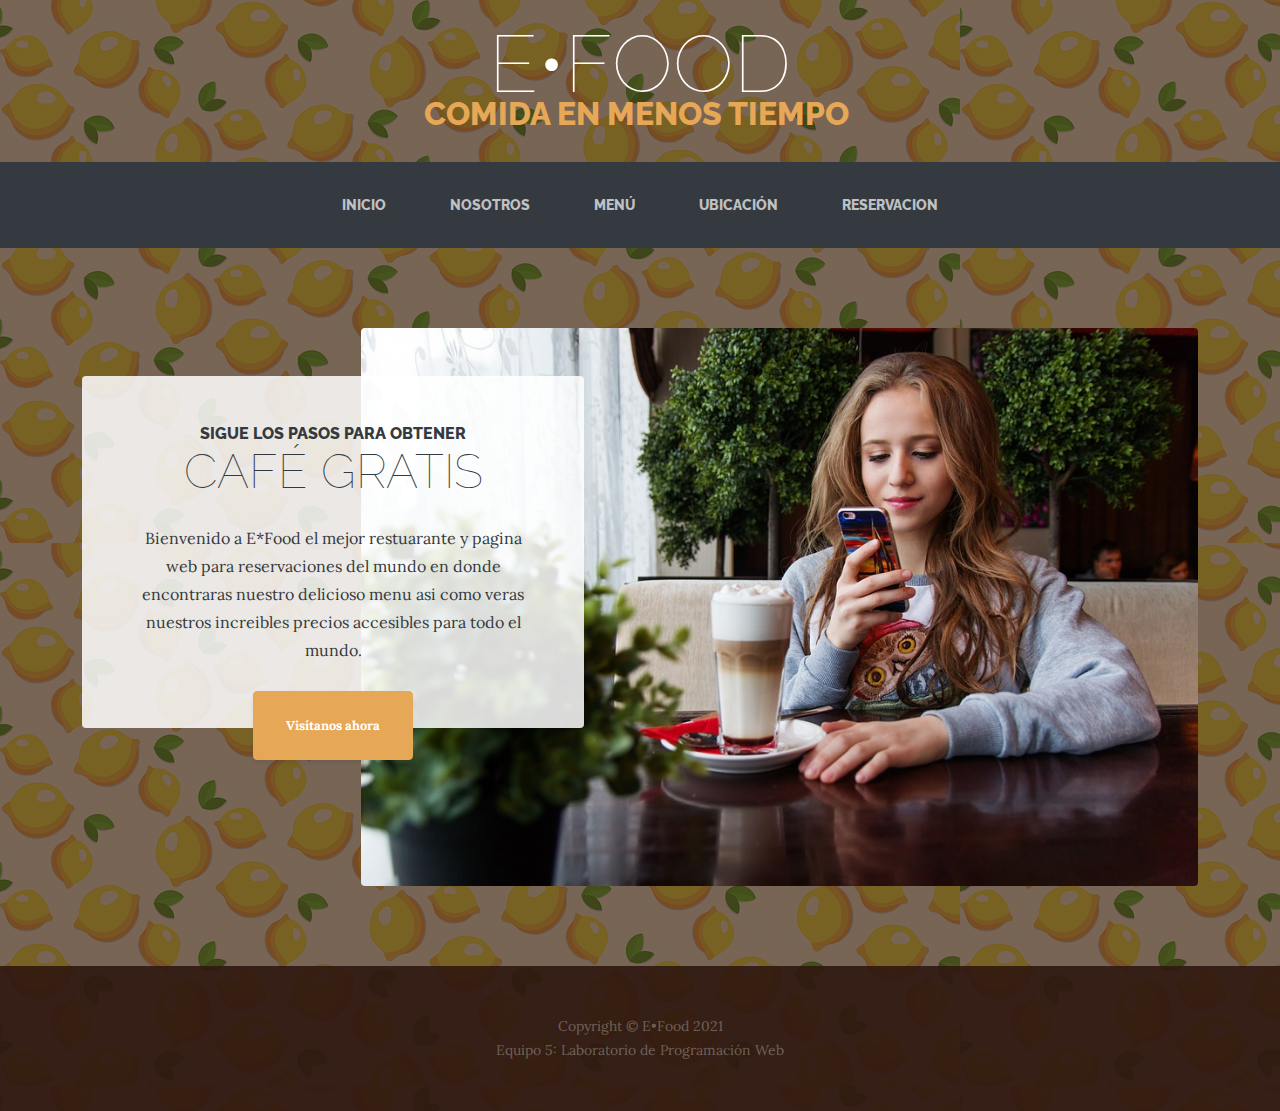
<file: index.html>
<!DOCTYPE html>
<html>

<head>
    <meta charset="utf-8">
    <meta name="viewport" content="width=device-width, initial-scale=1.0, shrink-to-fit=no">
    <title>Inicio - E•Food</title>
    <link rel="stylesheet" href="assets/bootstrap/css/bootstrap.min.css">
    <link rel="stylesheet" href="https://fonts.googleapis.com/css?family=Raleway:100,100i,200,200i,300,300i,400,400i,500,500i,600,600i,700,700i,800,800i,900,900i">
    <link rel="stylesheet" href="https://fonts.googleapis.com/css?family=Lora:400,400i,700,700i">
</head>

<body style="background:linear-gradient(rgba(47, 23, 15, 0.65), rgba(47, 23, 15, 0.65)), url('assets/img/bg.jpg');">
    <h1 class="text-center text-white d-none d-lg-block site-heading" style="margin: 2rem 0rem 2rem 0rem;"><span class="site-heading-lower">E•Food</span><span class="text-primary site-heading-upper mb-3">Comida en menos tiempo&nbsp;</span></h1>
    <nav class="navbar navbar-dark navbar-expand-lg bg-dark py-lg-4" id="mainNav">
        <div class="container"><a class="navbar-brand text-uppercase d-lg-none text-expanded" href="#">E•Food</a><button data-bs-toggle="collapse" class="navbar-toggler" data-bs-target="#navbarResponsive"><span class="visually-hidden">Toggle navigation</span><span class="navbar-toggler-icon"></span></button>
            <div class="collapse navbar-collapse" id="navbarResponsive">
                <ul class="navbar-nav mx-auto">
                    <li class="nav-item"><a class="nav-link" href="index.html">Inicio</a></li>
                    <li class="nav-item"><a class="nav-link" href="nosotros.html">Nosotros</a></li>
                    <li class="nav-item"><a class="nav-link" href="menu.html">Menú</a></li>
                    <li class="nav-item"><a class="nav-link" href="ubicacion.html">Ubicación</a></li>
                    <li class="nav-item"><a class="nav-link" href="Reservacion.html">Reservacion</a></li>
                </ul>
            </div>
        </div>
    </nav>
    <section class="page-section clearfix">
        <div class="container">
            <div class="intro"><img class="img-fluid intro-img mb-3 mb-lg-0 rounded" src="assets/img/intro.jpg">
            <div class="text-center intro-text p-5 rounded bg-faded">
                <h2 class="section-heading mb-4"><span class="section-heading-upper">sigue los pasos para obtener </span><span class="section-heading-lower">Café gratis</span></h2>
                <p class="mb-3">Bienvenido a E*Food el mejor restuarante y pagina web para reservaciones del mundo en donde encontraras nuestro delicioso menu asi como veras nuestros
                    increibles precios accesibles para todo el mundo.
                </p>
                <div class="mx-auto intro-button"><a class="btn btn-primary d-inline-block mx-auto btn-xl" role="button" href="ubicacion.html">Visítanos ahora</a></div>
            </div>
            </div>
        </div>
    </section>
    
    <footer class="text-center footer text-faded py-5">
        <div class="container">
            <p class="m-0 small">Copyright&nbsp;©&nbsp;E•Food 2021</p>
            <p class="m-0 small">Equipo 5: Laboratorio de Programación Web</p>
        </div>
    </footer>
    <script src="assets/bootstrap/js/bootstrap.min.js"></script>
    <script src="assets/js/current-day.js"></script>
</body>

</html>
</file>
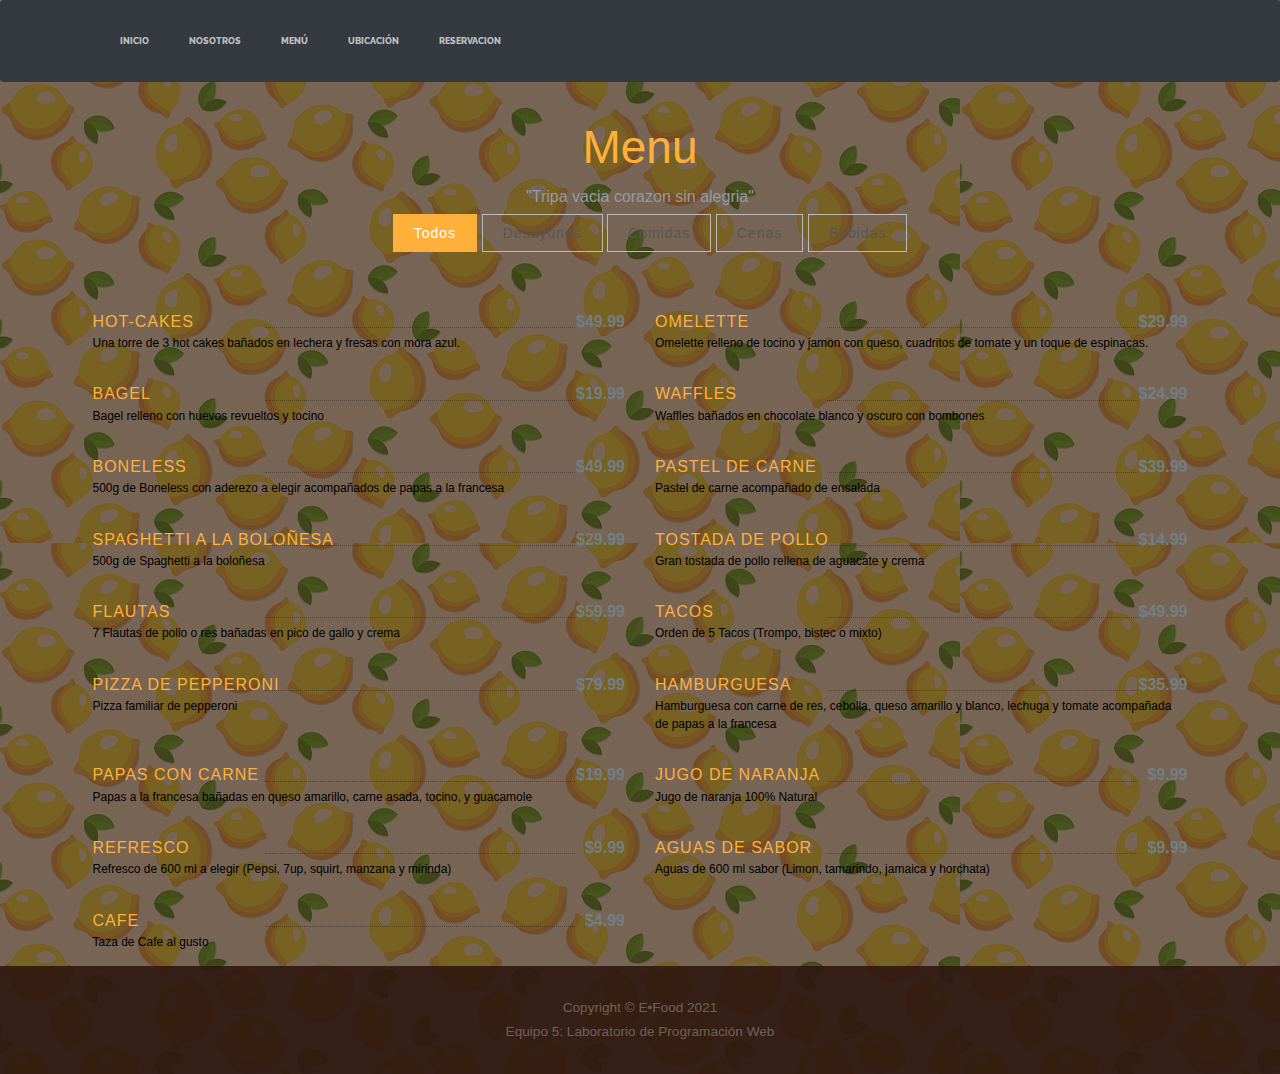
<file: menu.html>
<!DOCTYPE html>
<html>

<head>
    <meta charset="utf-8">
    <meta name="viewport" content="width=device-width, initial-scale=1.0, shrink-to-fit=no">
    <title>Menú - E•Food</title>
    <link rel="stylesheet" href="assets/bootstrap/css/bootstrap.min.css">
    <link rel="stylesheet" href="https://fonts.googleapis.com/css?family=Raleway:100,100i,200,200i,300,300i,400,400i,500,500i,600,600i,700,700i,800,800i,900,900i">
    <link rel="stylesheet" href="https://fonts.googleapis.com/css?family=Lora:400,400i,700,700i">
    <meta name="description" content="Free Bootstrap Theme by BootstrapMade.com">
    <meta name="keywords"
      content="free website templates, free bootstrap themes, free template, free bootstrap, free website template">
    <link rel="stylesheet" type="text/css" href="assets/css/bootstrap.min.css">
    <link rel="stylesheet" type="text/css" href="assets/css/style.css">
    <link rel="stylesheet" type="text/css" href="assets/css/imagehover.min.css">

</head>

<body style="background:linear-gradient(rgba(47, 23, 15, 0.65), rgba(47, 23, 15, 0.65)), url('assets/img/bg.jpg');">
    <nav class="navbar navbar-dark navbar-expand-lg bg-dark py-lg-4" id="mainNav">
        <div class="container"><a class="navbar-brand text-uppercase d-lg-none text-expanded" href="#">E•Food</a><button data-bs-toggle="collapse" class="navbar-toggler" data-bs-target="#navbarResponsive"><span class="visually-hidden">Toggle navigation</span><span class="navbar-toggler-icon"></span></button>
            <div class="collapse navbar-collapse" id="navbarResponsive">
                <ul class="navbar-nav mx-auto">
                    <li class="nav-item"><a class="nav-link" href="index.html">Inicio</a></li>
                    <li class="nav-item"><a class="nav-link" href="nosotros.html">Nosotros</a></li>
                    <li class="nav-item"><a class="nav-link" href="menu.html">Menú</a></li>
                    <li class="nav-item"><a class="nav-link" href="ubicacion.html">Ubicación</a></li>
                    <li class="nav-item"><a class="nav-link" href="Reservacion.html">Reservacion</a></li>
                </ul>
            </div>
        </div>
    </nav>
         <!-- menu -->
  <section id="menu-list" class="section-padding">
    <div class="container">
      <div class="row">
        <div class="col-md-12 text-center marb-35">
          <h1 class="header-h">Menu</h1>
          <p class="header-p">"Tripa vacia corazon sin alegria"</p>
        </div>

        <div class="col-md-12  text-center" id="menu-flters">
          <ul>
            <li><a class="filter active" data-filter=".menu-restaurant">Todos</a></li>
            <li><a class="filter" data-filter=".breakfast">Desayunos</a></li>
            <li><a class="filter" data-filter=".lunch">Comidas</a></li>
            <li><a class="filter" data-filter=".dinner">Cenas</a></li>
            <li><a class="filter" data-filter=".drink">Bebidas</a></li>
          </ul>
        </div>

        <div id="menu-wrapper">

          <div class="breakfast menu-restaurant">
            <span class="clearfix">
              <a class="menu-title" href="assets/img/HotCakes.jpg">Hot-Cakes</a>
              <span style="left: 166px; right: 44px;" class="menu-line"></span>
              <span class="menu-price">$49.99</span>
            </span>
            <span class="menu-subtitle">Una torre de 3 hot cakes bañados en lechera y fresas con mora azul.</span>
          </div>

          <div class="breakfast menu-restaurant">
            <span class="clearfix">
              <a class="menu-title" href="assets/img/omelette.jpg">Omelette</a>
              <span style="left: 166px; right: 44px;" class="menu-line"></span>
              <span class="menu-price">$29.99</span>
            </span>
            <span class="menu-subtitle">Omelette relleno de tocino y jamon con queso, cuadritos de tomate y un toque de
              espinacas. </span>
          </div>

          <div class="breakfast menu-restaurant">
            <span class="clearfix">
              <a class="menu-title" href="assets/img/bagel.jpg">Bagel</a>
              <span style="left: 166px; right: 44px;" class="menu-line"></span>
              <span class="menu-price">$19.99</span>
            </span>
            <span class="menu-subtitle">Bagel relleno con huevos revueltos y tocino</span>
          </div>

          <div class="breakfast menu-restaurant">
            <span class="clearfix">
              <a class="menu-title" href="assets/img/waffles.jpg">Waffles</a>
              <span style="left: 166px; right: 44px;" class="menu-line"></span>
              <span class="menu-price">$24.99</span>
            </span>
            <span class="menu-subtitle">Waffles bañados en chocolate blanco y oscuro con bombones</span>
          </div>

          <div class="lunch menu-restaurant">
            <span class="clearfix">
              <a class="menu-title" href="assets/img/boneless.jpg">Boneless</a>
              <span style="left: 166px; right: 44px;" class="menu-line"></span>
              <span class="menu-price">$49.99</span>
            </span>
            <span class="menu-subtitle">500g de Boneless con aderezo a elegir acompañados de papas a la francesa</span>
          </div>

          <div class="lunch menu-restaurant">
            <span class="clearfix">
              <a class="menu-title" href="assets/img/Pastel.jpg">Pastel de carne</a>
              <span style="left: 166px; right: 44px;" class="menu-line"></span>
              <span class="menu-price">$39.99</span>
            </span>
            <span class="menu-subtitle">Pastel de carne acompañado de ensalada</span>
          </div>

          <div class="lunch menu-restaurant">
            <span class="clearfix">
              <a class="menu-title" href="assets/img/spaghetti.jpg">Spaghetti a la boloñesa</a>
              <span style="left: 166px; right: 44px;" class="menu-line"></span>
              <span class="menu-price">$29.99</span>
            </span>
            <span class="menu-subtitle">500g de Spaghetti a la boloñesa</span>
          </div>

          <div class="lunch menu-restaurant">
            <span class="clearfix">
              <a class="menu-title" href="assets/img/tostada.jpg">Tostada de pollo</a>
              <span style="left: 166px; right: 44px;" class="menu-line"></span>
              <span class="menu-price">$14.99</span>
            </span>
            <span class="menu-subtitle">Gran tostada de pollo rellena de aguacate y crema</span>
          </div>

          <div class="lunch menu-restaurant">
            <span class="clearfix">
              <a class="menu-title" href="assets/img/flautas.jpg">Flautas</a>
              <span style="left: 166px; right: 44px;" class="menu-line"></span>
              <span class="menu-price">$59.99</span>
            </span>
            <span class="menu-subtitle">7 Flautas de pollo o res bañadas en pico de gallo y crema</span>
          </div>

          <div class="dinner menu-restaurant">
            <span class="clearfix">
              <a class="menu-title" href="assets/img/Tacos.jpg">Tacos</a>
              <span style="left: 166px; right: 44px;" class="menu-line"></span>
              <span class="menu-price">$49.99</span>
            </span>
            <span class="menu-subtitle">Orden de 5 Tacos (Trompo, bistec o mixto)</span>
          </div>

          <div class="dinner menu-restaurant">
            <span class="clearfix">
              <a class="menu-title" href="assets/img/pizza.jpg">Pizza de pepperoni</a>
              <span style="left: 166px; right: 44px;" class="menu-line"></span>
              <span class="menu-price">$79.99</span>
            </span>
            <span class="menu-subtitle">Pizza familiar de pepperoni</span>
          </div>

          <div class="dinner menu-restaurant">
            <span class="clearfix">
              <a class="menu-title" href="assets/img/Hamburguesa">Hamburguesa</a>
              <span style="left: 166px; right: 44px;" class="menu-line"></span>
              <span class="menu-price">$35.99</span>
            </span>
            <span class="menu-subtitle">Hamburguesa con carne de res, cebolla, queso amarillo y blanco, lechuga y tomate
              acompañada de papas a la francesa</span>
          </div>

          <div class="dinner menu-restaurant">
            <span class="clearfix">
              <a class="menu-title" href="assets/img/papas.jpg">Papas con carne</a>
              <span style="left: 166px; right: 44px;" class="menu-line"></span>
              <span class="menu-price">$19.99</span>
            </span>
            <span class="menu-subtitle">Papas a la francesa bañadas en queso amarillo, carne asada, tocino, y
              guacamole</span>
          </div>

          <div class="drink menu-restaurant">
            <span class="clearfix">
              <a class="menu-title" href="assets/img/Jugo.jpg">Jugo de naranja</a>
              <span style="left: 166px; right: 44px;" class="menu-line"></span>
              <span class="menu-price">$9.99</span>
            </span>
            <span class="menu-subtitle">Jugo de naranja 100% Natural </span>
          </div>

          <div class="drink menu-restaurant">
            <span class="clearfix">
              <a class="menu-title" href="assets/img/refresco.jpg">Refresco</a>
              <span style="left: 166px; right: 44px;" class="menu-line"></span>
              <span class="menu-price">$9.99</span>
            </span>
            <span class="menu-subtitle">Refresco de 600 ml a elegir (Pepsi, 7up, squirt, manzana y mirinda) </span>
          </div>

          <div class="drink menu-restaurant">
            <span class="clearfix">
              <a class="menu-title" href="assets/img/aguas.jpg">Aguas de sabor</a>
              <span style="left: 166px; right: 44px;" class="menu-line"></span>
              <span class="menu-price">$9.99</span>
            </span>
            <span class="menu-subtitle">Aguas de 600 ml sabor (Limon, tamarindo, jamaica y horchata)</span>
          </div>

          <div class="drink menu-restaurant">
            <span class="clearfix">
              <a class="menu-title" href="assets/img/cafe.jpg">Cafe</a>
              <span style="left: 166px; right: 44px;" class="menu-line"></span>
              <span class="menu-price">$4.99</span>
            </span>
            <span class="menu-subtitle">Taza de Cafe al gusto</span>
          </div>

        </div>

      </div>
    </div>
  </section>
  <!--/ menu -->
  <script src="assets/js/jquery.min.js"></script>
  <script src="assets/js/jquery.easing.min.js"></script>
  <script src="assets/js/bootstrap.min.js"></script>
  <script src="assets/js/custom.js"></script>

    <footer class="text-center footer text-faded py-5">
        <div class="container">
            <p class="m-0 small">Copyright&nbsp;©&nbsp;E•Food 2021</p>
            <p class="m-0 small">Equipo 5: Laboratorio de Programación Web</p>
        </div>
    </footer>
    <script src="assets/bootstrap/js/bootstrap.min.js"></script>
    <script src="assets/js/current-day.js"></script>
</body>

</html>
</file>
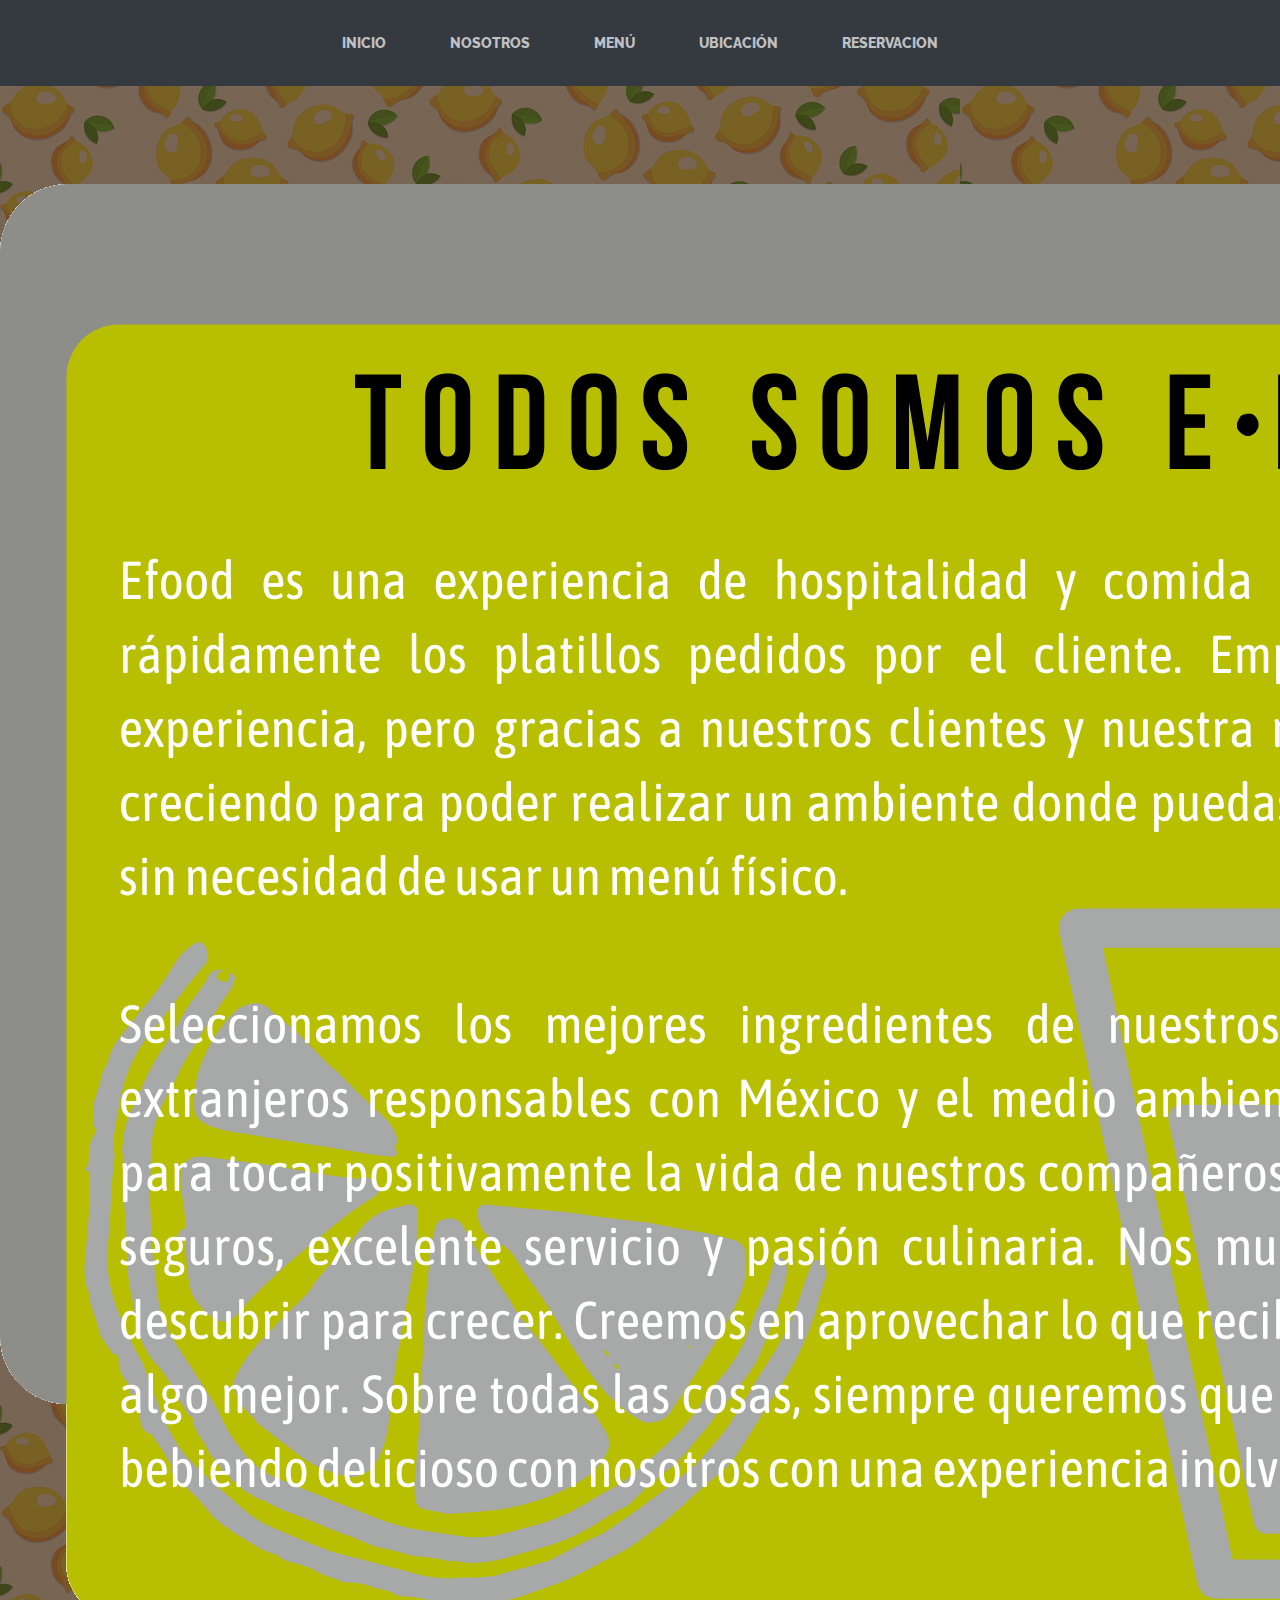
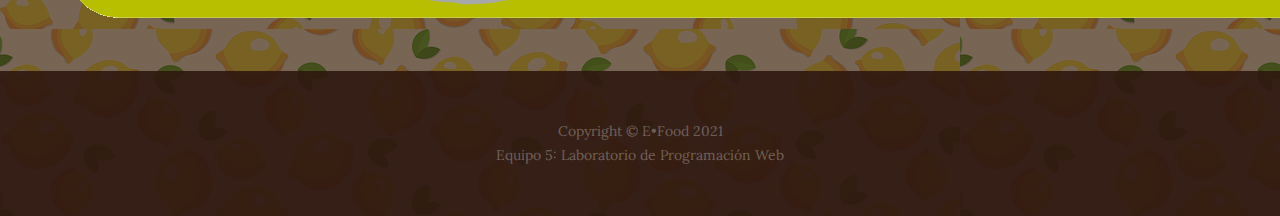
<file: Nosotros.html>
<!DOCTYPE html>
<html>

<head>
    <meta charset="utf-8">
    <meta name="viewport" content="width=device-width, initial-scale=1.0, shrink-to-fit=no">
    <title>Nosotros - E•Food</title>
    <link rel="stylesheet" href="assets/bootstrap/css/bootstrap.min.css">
    <link rel="stylesheet" href="https://fonts.googleapis.com/css?family=Raleway:100,100i,200,200i,300,300i,400,400i,500,500i,600,600i,700,700i,800,800i,900,900i">
    <link rel="stylesheet" href="https://fonts.googleapis.com/css?family=Lora:400,400i,700,700i">
</head>

<body style="background:linear-gradient(rgba(47, 23, 15, 0.65), rgba(47, 23, 15, 0.65)), url('assets/img/bg.jpg');">
    <nav class="navbar navbar-dark navbar-expand-lg bg-dark py-lg-4" id="mainNav">
        <div class="container"><a class="navbar-brand text-uppercase d-lg-none text-expanded" href="#">E•Food</a><button data-bs-toggle="collapse" class="navbar-toggler" data-bs-target="#navbarResponsive"><span class="visually-hidden">Toggle navigation</span><span class="navbar-toggler-icon"></span></button>
            <div class="collapse navbar-collapse" id="navbarResponsive">
                <ul class="navbar-nav mx-auto">
                    <li class="nav-item"><a class="nav-link" href="index.html">Inicio</a></li>
                    <li class="nav-item"><a class="nav-link" href="nosotros.html">Nosotros</a></li>
                    <li class="nav-item"><a class="nav-link" href="menu.html">Menú</a></li>
                    <li class="nav-item"><a class="nav-link" href="ubicacion.html">Ubicación</a></li>
                    <li class="nav-item"><a class="nav-link" href="Reservacion.html">Reservacion</a></li>
                </ul>
            </div>
        </div>
        </div>
    </nav>
    <br><br><br>
    <img  id="nosotros" src="assets/img/quiensomos.png">
    <br><br><br>
        <!--AGREGAR AQUI TU EL CUERPO DE LA PAGINA-->
    <footer class="text-center footer text-faded py-5">
        <div class="container">
            <p class="m-0 small">Copyright&nbsp;©&nbsp;E•Food 2021</p>
            <p class="m-0 small">Equipo 5: Laboratorio de Programación Web</p>
        </div>
    </footer>
    <script src="assets/bootstrap/js/bootstrap.min.js"></script>
    <script src="assets/js/current-day.js"></script>
</body>

</html>
</file>
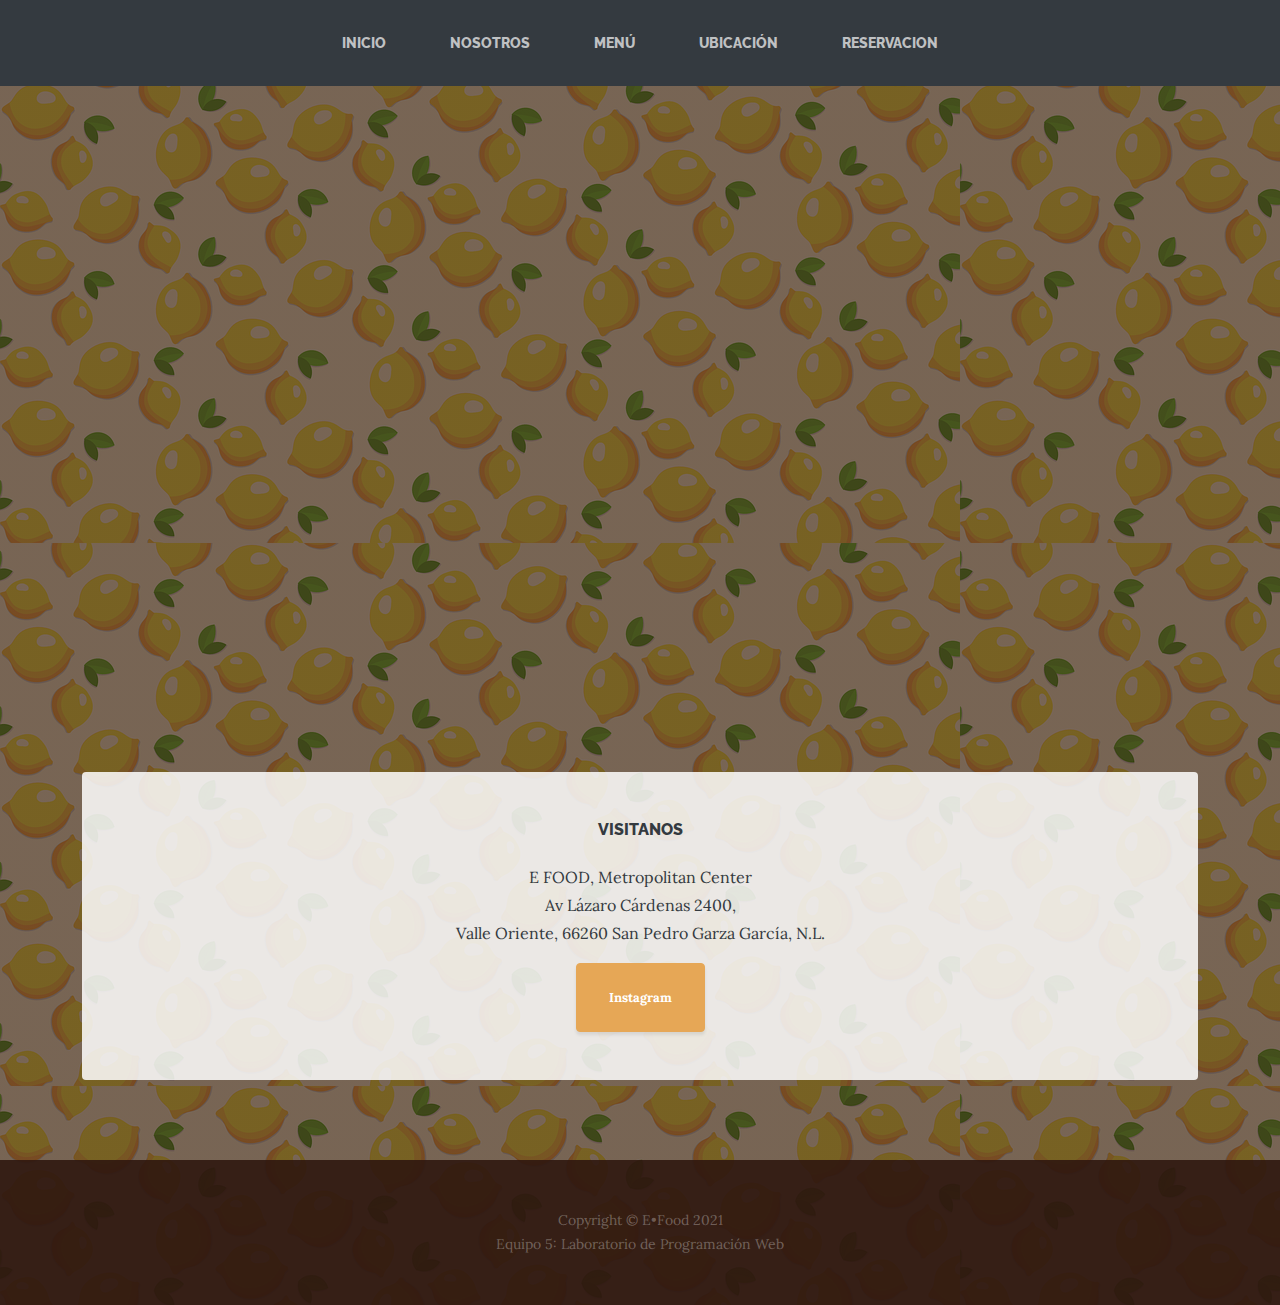
<file: ubicacion.html>
<!DOCTYPE html>
<html>

<head>
    <meta charset="utf-8">
    <meta name="viewport" content="width=device-width, initial-scale=1.0, shrink-to-fit=no">
    <title>Ubicación - E•Food</title>
    <link rel="stylesheet" href="assets/bootstrap/css/bootstrap.min.css">
    <link rel="stylesheet" href="https://fonts.googleapis.com/css?family=Raleway:100,100i,200,200i,300,300i,400,400i,500,500i,600,600i,700,700i,800,800i,900,900i">
    <link rel="stylesheet" href="https://fonts.googleapis.com/css?family=Lora:400,400i,700,700i">
</head>

<body style="background:linear-gradient(rgba(47, 23, 15, 0.65), rgba(47, 23, 15, 0.65)), url('assets/img/bg.jpg');">
    <nav class="navbar navbar-dark navbar-expand-lg bg-dark py-lg-4" id="mainNav">
        <div class="container"><a class="navbar-brand text-uppercase d-lg-none text-expanded" href="#">E•Food</a><button
                data-bs-toggle="collapse" class="navbar-toggler" data-bs-target="#navbarResponsive"><span
                    class="visually-hidden">Toggle navigation</span><span class="navbar-toggler-icon"></span></button>
            <div class="collapse navbar-collapse" id="navbarResponsive">
                <ul class="navbar-nav mx-auto">
                    <li class="nav-item"><a class="nav-link" href="index.html">Inicio</a></li>
                    <li class="nav-item"><a class="nav-link" href="nosotros.html">Nosotros</a></li>
                    <li class="nav-item"><a class="nav-link" href="menu.html">Menú</a></li>
                    <li class="nav-item"><a class="nav-link" href="ubicacion.html">Ubicación</a></li>
                    <li class="nav-item"><a class="nav-link" href="Reservacion.html">Reservacion</a></li>
                </ul>
            </div>
        </div>
    </nav>
    
    <!--ADICIÓN-->
    
    <div class="container">
    <iframe

        src="https://www.google.com/maps/embed?pb=!1m18!1m12!1m3!1d3596.6215615599485!2d-100.33557328534033!3d25.65068271944786!2m3!1f0!2f0!3f0!3m2!1i1024!2i768!4f13.1!3m3!1m2!1s0x8662be1351c096f7%3A0xebe88aad7c075673!2sMetropolitan%20Center!5e0!3m2!1ses!2smx!4v1636396064558!5m2!1ses!2smx" 
            
            width="100%" height="600vh" style="border:0;" allowfullscreen="" loading="lazy">
            
    </iframe>

    <section class="page-section clearfix">
        
            <div class="text-center intro-text p-5 rounded bg-faded">
                <h2 class="section-heading mb-4"><span class="section-heading-upper">VISITANOS </span><span class="section-heading-lower"></span></h2>
                <p class="mb-3">E FOOD, Metropolitan Center
                    <br>Av Lázaro Cárdenas 2400, 
                    <br>Valle Oriente, 66260 San Pedro Garza García, N.L.
                </p>
                <div class="mx-auto intro-button"><a class="btn btn-primary d-inline-block mx-auto btn-xl" role="button" href="https://www.instagram.com/efoodmexico/">Instagram</a></div>
            </div>
     </div>

    <footer class="text-center footer text-faded py-5">
        <div class="container">
            <p class="m-0 small">Copyright&nbsp;©&nbsp;E•Food 2021</p>
            <p class="m-0 small">Equipo 5: Laboratorio de Programación Web</p>
        </div>
    </footer>
    <script src="assets/bootstrap/js/bootstrap.min.js"></script>
    <script src="assets/js/current-day.js"></script>
    
</body>

</html>
</file>
<file: assets/css/style.css>
body {
	font-size: 15px;
    line-height: 1.52;
    color: #717f86;
    font-size: 16px;
	font-family: 'Open Sans', sans-serif;
    font-weight: 400;
    overflow-x: hidden;
}
#main {
    transition: margin-left .5s;
    padding: 20px;
}
.menu-icon
{
    color: #fff;
    font-size: 30px;
    margin-top: 30px;
    cursor: pointer;
}

.header-h {
    color: #FFB03B;
    font-size: 46px;
    font-family: 'Satisfy', sans-serif;
    font-weight: 300;
}
.header-p {
    color: #9699a6;
    font-size: 16px;
}
.msg-row {
    margin-top: 56px;
}
.media-body, .media-left, .media-right {
    display: table-cell;
    vertical-align: top;
}
.bg-13 {background-color: #f04e4e;
    width: 70px;
    height: 70px;
    border-radius: 50%;
}
.contact-icon {
    color: #fff;
    position: absolute;
    left: 34px;
    font-size: 32px;
    margin-top: 18px;
}
.bg-1 {
    background-color: #fecc17;
    width: 70px;
    height: 70px;
    border-radius: 50%;
}
.bg-14 {
    background-color: #ccdb38;
    width: 70px;
    height: 70px;
    border-radius: 50%;
}
.dark-blue {
    color: #31364c;
    font-size: 24px;
    margin-top: 0;
}
.light-blue {
    color: #9699a6;
    font-size: 16px;
    margin-bottom: 1px;
}
.media-body {
    margin-left: 10px;
    padding-left: 13px;
}
.media-2 {
    margin-top: 30px;
}
.newinput .form-group {
    margin: 8px 0 9px !important;
    padding-bottom: 10px;
}
.contact-form .form-control {
    color: #000 !important;
    font-size: 16px;
    font-weight: normal;
    height: 38px;
    line-height: 1.42857;
    padding: 7px 0;
}
.form-control, .form-group .form-control {
    border: 0;
    background-image: -webkit-gradient(linear, left top, left bottom, from(#009688), to(#009688)), -webkit-gradient(linear, left top, left bottom, from(#D2D2D2), to(#D2D2D2));
    background-image: -webkit-linear-gradient(#009688, #009688), -webkit-linear-gradient(#D2D2D2, #D2D2D2);
    background-image: -o-linear-gradient(#009688, #009688), -o-linear-gradient(#D2D2D2, #D2D2D2);
    background-image: linear-gradient(#009688, #009688), linear-gradient(#D2D2D2, #D2D2D2);
    -webkit-background-size: 0 2px, 100% 1px;
    background-size: 0 2px, 100% 1px;
    background-repeat: no-repeat;
    background-position: center bottom, center -webkit-calc(100% - 1px);
    background-position: center bottom, center calc(100% - 1px);
    background-color: rgba(0, 0, 0, 0);
    -webkit-transition: background 0s ease-out;
    -o-transition: background 0s ease-out;
    transition: background 0s ease-out;
    float: none;
    -webkit-box-shadow: none;
    box-shadow: none;
    border-radius: 0;
}
.contact-form {
    margin: 8px 0 9px !important;
    padding-bottom: 10px;
}
.contact-form textarea.form-control {
    color: #000 !important;
    height: auto;
}
.contacts-btn {
    background-color:  #FFB03B !important;
    color: #ffffff !important;
    width: 170px;
    height: 54px;
    border-radius: 3px;
    font-size: 16px;
    font-family: 'Roboto', sans-serif;
    font-weight: normal;
    text-transform: capitalize;
    border: 0px;
    color: #000 !important;
}

.menu-restaurant{
    width: 50%;
    float: left;
    padding: 15px;
    position: relative;
}
.menu-restaurant .menu-title {
    float: left;
    font-family: Montserrat,arial;
    text-transform: uppercase;
    letter-spacing: 1px;
    color: #FFB03B;
}
.menu-restaurant .menu-line {
    position: absolute;
    bottom: 6px;
    border-bottom: 1px dotted rgba(0,0,0,.3);
    margin-left: .6rem;
    margin-right: .6rem;
}
.menu-restaurant .menu-price {
    font-weight: 600;
    position: absolute;
    right: 0;
    top: 0;
}
.menu-restaurant .menu-subtitle {
    display: block;
    float: left;
    color: black;
    font-family: Satisfy,'Open Sans',arial;
    font-size: 1.2rem;
}
.menu-restaurant span.clearfix {
    position: relative;
    display: block;
}

#menu-flters ul li a.active, #menu-flters ul li a:hover {
    background: #FFB03B;
    color: #fff;
    border: 1px solid #FFB03B;
}
#menu-flters ul li {
    display: inline-block;
    color: #fff;
    text-transform: capitalize;
    letter-spacing: 1px;
    margin-bottom: 40px;
}
#menu-flters ul li a {
    padding: 10px 20px;
    font-size: 14px;
    color: #565656;
    border-radius: 0px;
    border: 1px solid #BBBBBB;
    text-decoration: none;
    cursor: pointer;
}

@media (min-width: 768px) and (max-width: 980px) {
    .content-holder h2 {
        font-size: 23px;
    }
    .details-text p {
        line-height: 16.6px;
    }
}
@media (min-width: 451px) and (max-width: 767px) {
    .details-text {
        border:0px;
        border-bottom: 2px solid #A87F41;
    }
}
@media (min-width: 20px) and (max-width: 450px) {
    .menu-restaurant {
    width: 100%;
    }
    .details-text {
        border:0px;
        border-bottom: 2px solid #A87F41;
    }
}
</file>
<file: assets/css/imagehover.min.css>
/*
 * ImageHover.css - http://www.imagehover.io
 */
 [class*=' imghvr-'],[class^=imghvr-]{position:relative;display:inline-block;margin:0;max-width:100%;background-color:#2266a5;color:#fff;overflow:hidden;-webkit-backface-visibility:hidden;backface-visibility:hidden;-moz-osx-font-smoothing:grayscale;-webkit-transform:translateZ(0);transform:translateZ(0)}[class*=' imghvr-']>img,[class^=imghvr-]>img{vertical-align:top;max-width:100%}[class*=' imghvr-'] figcaption,[class^=imghvr-] figcaption{background-color:#135796;padding:30px;position:absolute;top:0;bottom:0;left:0;right:0;color:#fff}[class*=' imghvr-'] figcaption h1,[class*=' imghvr-'] figcaption h2,[class*=' imghvr-'] figcaption h3,[class*=' imghvr-'] figcaption h4,[class*=' imghvr-'] figcaption h5,[class*=' imghvr-'] figcaption h6,[class^=imghvr-] figcaption h1,[class^=imghvr-] figcaption h2,[class^=imghvr-] figcaption h3,[class^=imghvr-] figcaption h4,[class^=imghvr-] figcaption h5,[class^=imghvr-] figcaption h6{color:#fff}[class*=' imghvr-'] a,[class^=imghvr-] a{position:absolute;top:0;bottom:0;left:0;right:0;z-index:1}[class*=' imghvr-'],[class*=' imghvr-'] *,[class*=' imghvr-'] :after,[class*=' imghvr-'] :before,[class*=' imghvr-']:after,[class*=' imghvr-']:before,[class^=imghvr-],[class^=imghvr-] *,[class^=imghvr-] :after,[class^=imghvr-] :before,[class^=imghvr-]:after,[class^=imghvr-]:before{-webkit-box-sizing:border-box;box-sizing:border-box;-webkit-transition:all .35s ease;transition:all .35s ease}[class*=' imghvr-fade'] figcaption,[class*=' imghvr-fade']:hover>img,[class^=imghvr-fade] figcaption,[class^=imghvr-fade]:hover>img{opacity:0}[class*=' imghvr-fade']:hover figcaption,[class^=imghvr-fade]:hover figcaption{opacity:1}[class*=' imghvr-fade']:hover figcaption,[class*=' imghvr-fade']:hover>img,[class^=imghvr-fade]:hover figcaption,[class^=imghvr-fade]:hover>img{-webkit-transform:translate(0,0);transform:translate(0,0)}.imghvr-fade-in-up figcaption{-webkit-transform:translate(0,15%);transform:translate(0,15%)}.imghvr-fade-in-down figcaption{-webkit-transform:translate(0,-15%);transform:translate(0,-15%)}.imghvr-fade-in-left figcaption{-webkit-transform:translate(-15%,0);transform:translate(-15%,0)}.imghvr-fade-in-right figcaption{-webkit-transform:translate(15%,0);transform:translate(15%,0)}[class*=' imghvr-push-']:hover figcaption,[class^=imghvr-push-]:hover figcaption{-webkit-transform:translate(0,0);transform:translate(0,0)}.imghvr-push-up figcaption{-webkit-transform:translateY(100%);transform:translateY(100%)}.imghvr-push-down figcaption,.imghvr-push-up:hover>img{-webkit-transform:translateY(-100%);transform:translateY(-100%)}.imghvr-push-down:hover>img{-webkit-transform:translateY(100%);transform:translateY(100%)}.imghvr-push-left figcaption{-webkit-transform:translateX(100%);transform:translateX(100%)}.imghvr-push-left:hover>img,.imghvr-push-right figcaption{-webkit-transform:translateX(-100%);transform:translateX(-100%)}.imghvr-push-right:hover>img{-webkit-transform:translateX(100%);transform:translateX(100%)}[class*=' imghvr-slide-']:hover figcaption,[class^=imghvr-slide-]:hover figcaption{-webkit-transform:translate(0,0);transform:translate(0,0)}.imghvr-slide-up figcaption{-webkit-transform:translateY(100%);transform:translateY(100%)}.imghvr-slide-down figcaption{-webkit-transform:translateY(-100%);transform:translateY(-100%)}.imghvr-slide-left figcaption{-webkit-transform:translateX(100%);transform:translateX(100%)}.imghvr-slide-right figcaption{-webkit-transform:translateX(-100%);transform:translateX(-100%)}.imghvr-slide-top-left figcaption{-webkit-transform:translate(-100%,-100%);transform:translate(-100%,-100%)}.imghvr-slide-top-right figcaption{-webkit-transform:translate(100%,-100%);transform:translate(100%,-100%)}.imghvr-slide-bottom-left figcaption{-webkit-transform:translate(-100%,100%);transform:translate(-100%,100%)}.imghvr-slide-bottom-right figcaption{-webkit-transform:translate(100%,100%);transform:translate(100%,100%)}[class*=' imghvr-reveal-']:before,[class^=imghvr-reveal-]:before{position:absolute;top:0;bottom:0;left:0;right:0;content:'';background-color:#135796}[class*=' imghvr-reveal-'] figcaption,[class^=imghvr-reveal-] figcaption{opacity:0}[class*=' imghvr-reveal-']:hover:before,[class^=imghvr-reveal-]:hover:before{-webkit-transform:translate(0,0);transform:translate(0,0)}[class*=' imghvr-reveal-']:hover figcaption,[class^=imghvr-reveal-]:hover figcaption{opacity:1;-webkit-transition-delay:.21s;transition-delay:.21s}.imghvr-reveal-up:before{-webkit-transform:translateY(100%);transform:translateY(100%)}.imghvr-reveal-down:before{-webkit-transform:translateY(-100%);transform:translateY(-100%)}.imghvr-reveal-left:before{-webkit-transform:translateX(100%);transform:translateX(100%)}.imghvr-reveal-right:before{-webkit-transform:translateX(-100%);transform:translateX(-100%)}.imghvr-reveal-top-left:before{-webkit-transform:translate(-100%,-100%);transform:translate(-100%,-100%)}.imghvr-reveal-top-right:before{-webkit-transform:translate(100%,-100%);transform:translate(100%,-100%)}.imghvr-reveal-bottom-left:before{-webkit-transform:translate(-100%,100%);transform:translate(-100%,100%)}.imghvr-reveal-bottom-right:before{-webkit-transform:translate(100%,100%);transform:translate(100%,100%)}[class*=' imghvr-hinge-'],[class^=imghvr-hinge-]{-webkit-perspective:50em;perspective:50em}[class*=' imghvr-hinge-'] figcaption,[class^=imghvr-hinge-] figcaption{opacity:0;z-index:1}[class*=' imghvr-hinge-']:hover img,[class^=imghvr-hinge-]:hover img{opacity:0}[class*=' imghvr-hinge-']:hover figcaption,[class^=imghvr-hinge-]:hover figcaption{opacity:1;-webkit-transition-delay:.21s;transition-delay:.21s}.imghvr-hinge-up img{-webkit-transform-origin:50% 0;-ms-transform-origin:50% 0;transform-origin:50% 0}.imghvr-hinge-up figcaption{-webkit-transform:rotateX(90deg);transform:rotateX(90deg);-webkit-transform-origin:50% 100%;-ms-transform-origin:50% 100%;transform-origin:50% 100%}.imghvr-hinge-up:hover>img{-webkit-transform:rotateX(-90deg);transform:rotateX(-90deg)}.imghvr-hinge-up:hover figcaption{-webkit-transform:rotateX(0);transform:rotateX(0)}.imghvr-hinge-down img{-webkit-transform-origin:50% 100%;-ms-transform-origin:50% 100%;transform-origin:50% 100%}.imghvr-hinge-down figcaption{-webkit-transform:rotateX(-90deg);transform:rotateX(-90deg);-webkit-transform-origin:50% -50%;-ms-transform-origin:50% -50%;transform-origin:50% -50%}.imghvr-hinge-down:hover>img{-webkit-transform:rotateX(90deg);transform:rotateX(90deg);opacity:0}.imghvr-hinge-down:hover figcaption{-webkit-transform:rotateX(0);transform:rotateX(0)}.imghvr-hinge-left img{-webkit-transform-origin:0 50%;-ms-transform-origin:0 50%;transform-origin:0 50%}.imghvr-hinge-left figcaption{-webkit-transform:rotateY(-90deg);transform:rotateY(-90deg);-webkit-transform-origin:100% 50%;-ms-transform-origin:100% 50%;transform-origin:100% 50%}.imghvr-hinge-left:hover>img{-webkit-transform:rotateY(90deg);transform:rotateY(90deg)}.imghvr-hinge-left:hover figcaption{-webkit-transform:rotateY(0);transform:rotateY(0)}.imghvr-hinge-right img{-webkit-transform-origin:100% 50%;-ms-transform-origin:100% 50%;transform-origin:100% 50%}.imghvr-hinge-right figcaption{-webkit-transform:rotateY(90deg);transform:rotateY(90deg);-webkit-transform-origin:0 50%;-ms-transform-origin:0 50%;transform-origin:0 50%}.imghvr-hinge-right:hover>img{-webkit-transform:rotateY(-90deg);transform:rotateY(-90deg)}.imghvr-hinge-right:hover figcaption{-webkit-transform:rotateY(0);transform:rotateY(0)}[class*=' imghvr-flip-'],[class^=imghvr-flip-]{-webkit-perspective:50em;perspective:50em}[class*=' imghvr-flip-'] img,[class^=imghvr-flip-] img{backface-visibility:hidden}[class*=' imghvr-flip-'] figcaption,[class*=' imghvr-flip-']:hover>img,[class^=imghvr-flip-] figcaption,[class^=imghvr-flip-]:hover>img{opacity:0}[class*=' imghvr-flip-']:hover figcaption,[class^=imghvr-flip-]:hover figcaption{opacity:1;-webkit-transition-delay:.13999999999999999s;transition-delay:.13999999999999999s}.imghvr-flip-horiz figcaption{-webkit-transform:rotateX(90deg);transform:rotateX(90deg);-webkit-transform-origin:0 50%;-ms-transform-origin:0 50%;transform-origin:0 50%}.imghvr-flip-horiz:hover img{-webkit-transform:rotateX(-180deg);transform:rotateX(-180deg)}.imghvr-flip-horiz:hover figcaption{-webkit-transform:rotateX(0);transform:rotateX(0)}.imghvr-flip-vert figcaption{-webkit-transform:rotateY(90deg);transform:rotateY(90deg);-webkit-transform-origin:50% 0;-ms-transform-origin:50% 0;transform-origin:50% 0}.imghvr-flip-vert:hover>img{-webkit-transform:rotateY(-180deg);transform:rotateY(-180deg)}.imghvr-flip-vert:hover figcaption{-webkit-transform:rotateY(0);transform:rotateY(0)}.imghvr-flip-diag-1 figcaption{-webkit-transform:rotate3d(1,-1,0,100deg);transform:rotate3d(1,-1,0,100deg)}.imghvr-flip-diag-1:hover>img{-webkit-transform:rotate3d(-1,1,0,100deg);transform:rotate3d(-1,1,0,100deg)}.imghvr-flip-diag-1:hover figcaption{-webkit-transform:rotate3d(0,0,0,0deg);transform:rotate3d(0,0,0,0deg)}.imghvr-flip-diag-2 figcaption{-webkit-transform:rotate3d(1,1,0,100deg);transform:rotate3d(1,1,0,100deg)}.imghvr-flip-diag-2:hover>img{-webkit-transform:rotate3d(-1,-1,0,100deg);transform:rotate3d(-1,-1,0,100deg)}.imghvr-flip-diag-2:hover figcaption{-webkit-transform:rotate3d(0,0,0,0deg);transform:rotate3d(0,0,0,0deg)}[class*=' imghvr-shutter-out-']:before,[class^=imghvr-shutter-out-]:before{background:#135796;position:absolute;content:'';-webkit-transition-delay:105ms;transition-delay:105ms}[class*=' imghvr-shutter-out-'] figcaption,[class^=imghvr-shutter-out-] figcaption{opacity:0;-webkit-transition-delay:0s;transition-delay:0s}[class*=' imghvr-shutter-out-']:hover:before,[class^=imghvr-shutter-out-]:hover:before{-webkit-transition-delay:0s;transition-delay:0s}[class*=' imghvr-shutter-out-']:hover figcaption,[class^=imghvr-shutter-out-]:hover figcaption{opacity:1;-webkit-transition-delay:105ms;transition-delay:105ms}.imghvr-shutter-out-horiz:before{left:50%;right:50%;top:0;bottom:0}.imghvr-shutter-out-horiz:hover:before{left:0;right:0}.imghvr-shutter-out-vert:before{top:50%;bottom:50%;left:0;right:0}.imghvr-shutter-out-vert:hover:before{top:0;bottom:0}.imghvr-shutter-out-diag-1:before{top:50%;bottom:50%;left:-35%;right:-35%;-webkit-transform:rotate(45deg);transform:rotate(45deg)}.imghvr-shutter-out-diag-1:hover:before{top:-35%;bottom:-35%}.imghvr-shutter-out-diag-2:before{top:50%;bottom:50%;left:-35%;right:-35%;-webkit-transform:rotate(-45deg);transform:rotate(-45deg)}.imghvr-shutter-out-diag-2:hover:before{top:-35%;bottom:-35%}[class*=' imghvr-shutter-in-']:after,[class*=' imghvr-shutter-in-']:before,[class^=imghvr-shutter-in-]:after,[class^=imghvr-shutter-in-]:before{background:#135796;position:absolute;content:''}[class*=' imghvr-shutter-in-']:after,[class^=imghvr-shutter-in-]:after{top:0;left:0}[class*=' imghvr-shutter-in-']:before,[class^=imghvr-shutter-in-]:before{right:0;bottom:0}[class*=' imghvr-shutter-in-'] figcaption,[class^=imghvr-shutter-in-] figcaption{opacity:0;z-index:1}[class*=' imghvr-shutter-in-']:hover figcaption,[class^=imghvr-shutter-in-]:hover figcaption{opacity:1;-webkit-transition-delay:.21s;transition-delay:.21s}.imghvr-shutter-in-horiz:after,.imghvr-shutter-in-horiz:before{width:0;height:100%}.imghvr-shutter-in-horiz:hover:after,.imghvr-shutter-in-horiz:hover:before{width:50%}.imghvr-shutter-in-vert:after,.imghvr-shutter-in-vert:before{height:0;width:100%}.imghvr-shutter-in-vert:hover:after,.imghvr-shutter-in-vert:hover:before{height:50%}.imghvr-shutter-in-out-horiz:after,.imghvr-shutter-in-out-horiz:before{width:0;height:100%}.imghvr-shutter-in-out-horiz:hover:after,.imghvr-shutter-in-out-horiz:hover:before{width:100%;opacity:.75}.imghvr-shutter-in-out-vert:after,.imghvr-shutter-in-out-vert:before{height:0;width:100%}.imghvr-shutter-in-out-vert:hover:after,.imghvr-shutter-in-out-vert:hover:before{height:100%;opacity:.75}.imghvr-shutter-in-out-diag-1:after,.imghvr-shutter-in-out-diag-1:before{width:200%;height:200%;-webkit-transition:all .6s ease;transition:all .6s ease;opacity:.75}.imghvr-shutter-in-out-diag-1:after{-webkit-transform:skew(-45deg) translateX(-150%);transform:skew(-45deg) translateX(-150%)}.imghvr-shutter-in-out-diag-1:before{-webkit-transform:skew(-45deg) translateX(150%);transform:skew(-45deg) translateX(150%)}.imghvr-shutter-in-out-diag-1:hover:after{-webkit-transform:skew(-45deg) translateX(-50%);transform:skew(-45deg) translateX(-50%)}.imghvr-shutter-in-out-diag-1:hover:before{-webkit-transform:skew(-45deg) translateX(50%);transform:skew(-45deg) translateX(50%)}.imghvr-shutter-in-out-diag-2:after,.imghvr-shutter-in-out-diag-2:before{width:200%;height:200%;-webkit-transition:all .6s ease;transition:all .6s ease;opacity:.75}.imghvr-shutter-in-out-diag-2:after{-webkit-transform:skew(45deg) translateX(-100%);transform:skew(45deg) translateX(-100%)}.imghvr-shutter-in-out-diag-2:before{-webkit-transform:skew(45deg) translateX(100%);transform:skew(45deg) translateX(100%)}.imghvr-shutter-in-out-diag-2:hover:after,.imghvr-shutter-in-out-diag-2:hover:before{-webkit-transform:skew(45deg) translateX(0);transform:skew(45deg) translateX(0)}[class*=' imghvr-fold'],[class^=imghvr-fold]{-webkit-perspective:50em;perspective:50em}[class*=' imghvr-fold'] img,[class^=imghvr-fold] img{-webkit-transform-origin:50% 0;-ms-transform-origin:50% 0;transform-origin:50% 0}[class*=' imghvr-fold'] figcaption,[class^=imghvr-fold] figcaption{z-index:1;opacity:0}[class*=' imghvr-fold']:hover>img,[class^=imghvr-fold]:hover>img{opacity:0;-webkit-transition-delay:0;transition-delay:0}[class*=' imghvr-fold']:hover figcaption,[class^=imghvr-fold]:hover figcaption{-webkit-transform:rotateX(0) translate3d(0,0,0) scale(1);transform:rotateX(0) translate3d(0,0,0) scale(1);opacity:1;-webkit-transition-delay:.21s;transition-delay:.21s}.imghvr-fold-up>img{-webkit-transform-origin:50% 0;-ms-transform-origin:50% 0;transform-origin:50% 0}.imghvr-fold-up figcaption{-webkit-transform:rotateX(-90deg) translate3d(0,-50%,0) scale(.6);transform:rotateX(-90deg) translate3d(0,-50%,0) scale(.6);-webkit-transform-origin:50% 100%;-ms-transform-origin:50% 100%;transform-origin:50% 100%}.imghvr-fold-up:hover>img{-webkit-transform:rotateX(90deg) scale(.6) translateY(50%);transform:rotateX(90deg) scale(.6) translateY(50%)}.imghvr-fold-down>img{-webkit-transform-origin:50% 100%;-ms-transform-origin:50% 100%;transform-origin:50% 100%}.imghvr-fold-down figcaption{-webkit-transform:rotateX(90deg) translate3d(0,50%,0) scale(.6);transform:rotateX(90deg) translate3d(0,50%,0) scale(.6);-webkit-transform-origin:50% 0;-ms-transform-origin:50% 0;transform-origin:50% 0}.imghvr-fold-down:hover>img{-webkit-transform:rotateX(-90deg) scale(.6) translateY(-50%);transform:rotateX(-90deg) scale(.6) translateY(-50%)}.imghvr-fold-left>img{-webkit-transform-origin:0 50%;-ms-transform-origin:0 50%;transform-origin:0 50%}.imghvr-fold-left figcaption{-webkit-transform:rotateY(90deg) translate3d(-50%,0,0) scale(.6);transform:rotateY(90deg) translate3d(-50%,0,0) scale(.6);-webkit-transform-origin:100% 50%;-ms-transform-origin:100% 50%;transform-origin:100% 50%}.imghvr-fold-left:hover>img{-webkit-transform:rotateY(-90deg) scale(.6) translateX(50%);transform:rotateY(-90deg) scale(.6) translateX(50%)}.imghvr-fold-right{-webkit-perspective:50em;perspective:50em}.imghvr-fold-right>img{-webkit-transform-origin:100% 50%;-ms-transform-origin:100% 50%;transform-origin:100% 50%}.imghvr-fold-right figcaption{-webkit-transform:rotateY(-90deg) translate3d(50%,0,0) scale(.6);transform:rotateY(-90deg) translate3d(50%,0,0) scale(.6);-webkit-transform-origin:0 50%;-ms-transform-origin:0 50%;transform-origin:0 50%}.imghvr-fold-right:hover>img{-webkit-transform:rotateY(90deg) scale(.6) translateX(-50%);transform:rotateY(90deg) scale(.6) translateX(-50%)}.imghvr-zoom-in figcaption{opacity:0;-webkit-transform:scale(.5);transform:scale(.5)}.imghvr-zoom-in:hover figcaption{-webkit-transform:scale(1);transform:scale(1);opacity:1}[class*=' imghvr-zoom-out'] figcaption,[class^=imghvr-zoom-out] figcaption{-webkit-transform:scale(.5);transform:scale(.5);-webkit-transform-origin:50% 50%;-ms-transform-origin:50% 50%;transform-origin:50% 50%;opacity:0}[class*=' imghvr-zoom-out'].hover figcaption,[class*=' imghvr-zoom-out']:hover figcaption,[class^=imghvr-zoom-out].hover figcaption,[class^=imghvr-zoom-out]:hover figcaption{-webkit-transform:scale(1);transform:scale(1);opacity:1;-webkit-transition-delay:.35s;transition-delay:.35s}.imghvr-zoom-out:hover>img{-webkit-transform:scale(.5);transform:scale(.5);opacity:0}.imghvr-zoom-out-up.hover>img,.imghvr-zoom-out-up:hover>img{-webkit-animation:imghvr-zoom-out-up .40249999999999997s linear;animation:imghvr-zoom-out-up .40249999999999997s linear;-webkit-animation-iteration-count:1;animation-iteration-count:1;-webkit-animation-fill-mode:forwards;animation-fill-mode:forwards}@-webkit-keyframes imghvr-zoom-out-up{50%{-webkit-transform:scale(.8) translateY(0);transform:scale(.8) translateY(0);opacity:.5}100%{-webkit-transform:scale(.8) translateY(-150%);transform:scale(.8) translateY(-150%);opacity:.5}}@keyframes imghvr-zoom-out-up{50%{-webkit-transform:scale(.8) translateY(0);transform:scale(.8) translateY(0);opacity:.5}100%{-webkit-transform:scale(.8) translateY(-150%);transform:scale(.8) translateY(-150%);opacity:.5}}.imghvr-zoom-out-down.hover>img,.imghvr-zoom-out-down:hover>img{-webkit-animation:imghvr-zoom-out-down .40249999999999997s linear;animation:imghvr-zoom-out-down .40249999999999997s linear;-webkit-animation-iteration-count:1;animation-iteration-count:1;-webkit-animation-fill-mode:forwards;animation-fill-mode:forwards}@-webkit-keyframes imghvr-zoom-out-down{50%{-webkit-transform:scale(.8) translateY(0);transform:scale(.8) translateY(0);opacity:.5}100%{-webkit-transform:scale(.8) translateY(150%);transform:scale(.8) translateY(150%);opacity:.5}}@keyframes imghvr-zoom-out-down{50%{-webkit-transform:scale(.8) translateY(0);transform:scale(.8) translateY(0);opacity:.5}100%{-webkit-transform:scale(.8) translateY(150%);transform:scale(.8) translateY(150%);opacity:.5}}.imghvr-zoom-out-left.hover>img,.imghvr-zoom-out-left:hover>img{-webkit-animation:imghvr-zoom-out-left .40249999999999997s linear;animation:imghvr-zoom-out-left .40249999999999997s linear;-webkit-animation-iteration-count:1;animation-iteration-count:1;-webkit-animation-fill-mode:forwards;animation-fill-mode:forwards}@-webkit-keyframes imghvr-zoom-out-left{50%{-webkit-transform:scale(.8) translateX(0);transform:scale(.8) translateX(0);opacity:.5}100%{-webkit-transform:scale(.8) translateX(-150%);transform:scale(.8) translateX(-150%);opacity:.5}}@keyframes imghvr-zoom-out-left{50%{-webkit-transform:scale(.8) translateX(0);transform:scale(.8) translateX(0);opacity:.5}100%{-webkit-transform:scale(.8) translateX(-150%);transform:scale(.8) translateX(-150%);opacity:.5}}.imghvr-zoom-out-right.hover>img,.imghvr-zoom-out-right:hover>img{-webkit-animation:imghvr-zoom-out-right .40249999999999997s linear;animation:imghvr-zoom-out-right .40249999999999997s linear;-webkit-animation-iteration-count:1;animation-iteration-count:1;-webkit-animation-fill-mode:forwards;animation-fill-mode:forwards}@-webkit-keyframes imghvr-zoom-out-right{50%{-webkit-transform:scale(.8) translateX(0);transform:scale(.8) translateX(0);opacity:.5}100%{-webkit-transform:scale(.8) translateX(150%);transform:scale(.8) translateX(150%);opacity:.5}}@keyframes imghvr-zoom-out-right{50%{-webkit-transform:scale(.8) translateX(0);transform:scale(.8) translateX(0);opacity:.5}100%{-webkit-transform:scale(.8) translateX(150%);transform:scale(.8) translateX(150%);opacity:.5}}.imghvr-zoom-out-flip-horiz{-webkit-perspective:50em;perspective:50em}.imghvr-zoom-out-flip-horiz figcaption{opacity:0;-webkit-transform:rotateX(90deg) translateY(-100%) scale(.5);transform:rotateX(90deg) translateY(-100%) scale(.5)}.imghvr-zoom-out-flip-horiz.hover>img,.imghvr-zoom-out-flip-horiz:hover>img{-webkit-transform:rotateX(-100deg) translateY(50%) scale(.5);transform:rotateX(-100deg) translateY(50%) scale(.5);opacity:0;-webkit-transition-delay:0;transition-delay:0}.imghvr-zoom-out-flip-horiz.hover figcaption,.imghvr-zoom-out-flip-horiz:hover figcaption{-webkit-transform:rotateX(0) translateY(0) scale(1);transform:rotateX(0) translateY(0) scale(1);opacity:1;-webkit-transition-delay:.35s;transition-delay:.35s}.imghvr-zoom-out-flip-vert{-webkit-perspective:50em;perspective:50em}.imghvr-zoom-out-flip-vert figcaption{opacity:0;-webkit-transform:rotateY(90deg) translate(50%,0) scale(.5);transform:rotateY(90deg) translate(50%,0) scale(.5)}.imghvr-zoom-out-flip-vert.hover>img,.imghvr-zoom-out-flip-vert:hover>img{-webkit-transform:rotateY(-100deg) translateX(50%) scale(.5);transform:rotateY(-100deg) translateX(50%) scale(.5);opacity:0;-webkit-transition-delay:0;transition-delay:0}.imghvr-zoom-out-flip-vert.hover figcaption,.imghvr-zoom-out-flip-vert:hover figcaption{-webkit-transform:rotateY(0) translate(0,0) scale(1);transform:rotateY(0) translate(0,0) scale(1);opacity:1;-webkit-transition-delay:.35s;transition-delay:.35s}.imghvr-blur figcaption{opacity:0}.imghvr-blur:hover>img{-webkit-filter:blur(30px);filter:blur(30px);-webkit-transform:scale(1.2);transform:scale(1.2);opacity:0}.imghvr-blur:hover figcaption{opacity:1;-webkit-transition-delay:.21s;transition-delay:.21s}
</file>
